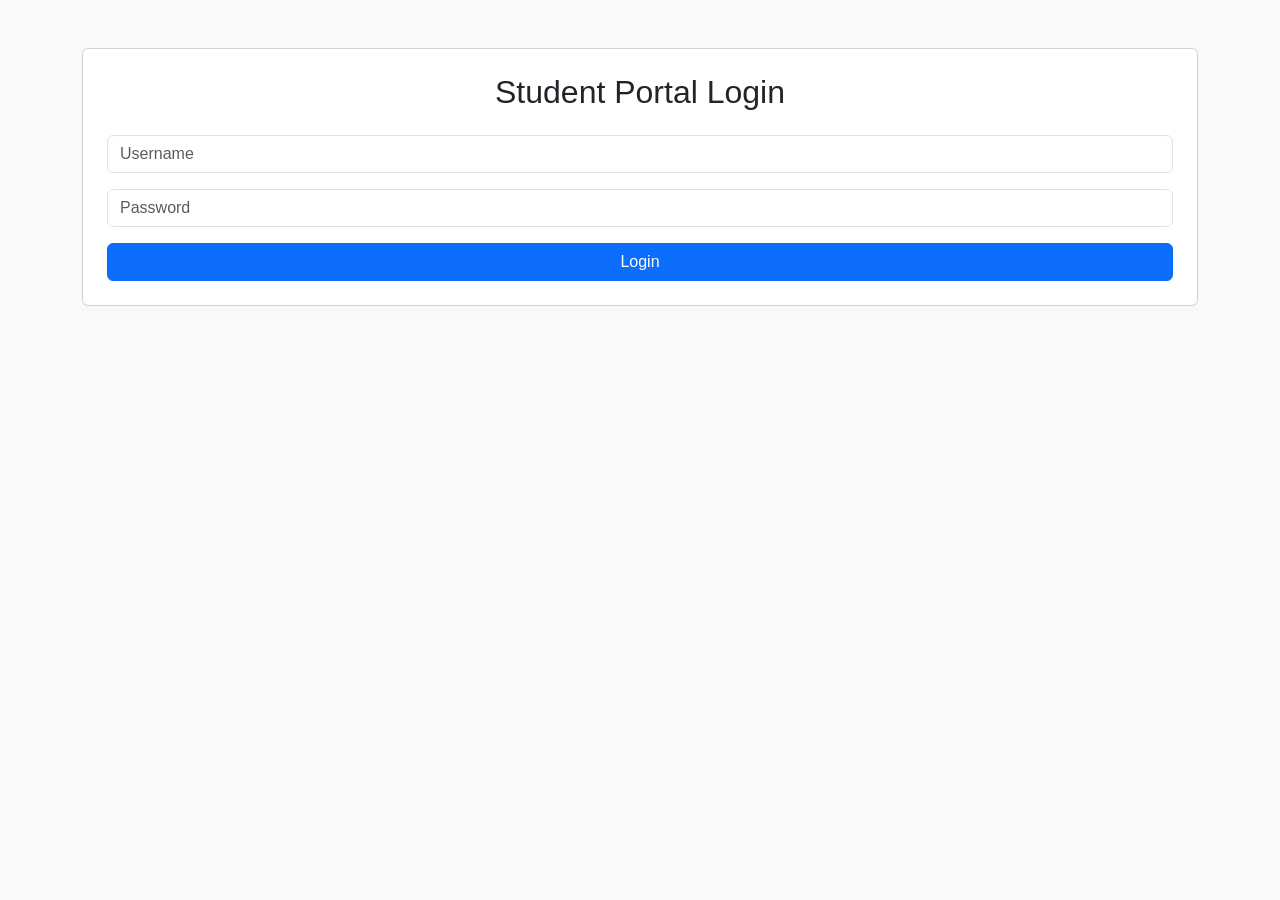
<file: index.html>
<!DOCTYPE html>
<html>
<head>
  <title>Login</title>
  <link href="https://cdn.jsdelivr.net/npm/bootstrap@5.3.7/dist/css/bootstrap.min.css" rel="stylesheet">
  <link rel="stylesheet" href="style.css">
</head>

<body class="bg-light">

<div class="container mt-5">
  <div class="card p-4">

    <h2 class="text-center">Student Portal Login</h2>

    <input class="form-control mt-3" type="text" placeholder="Username">
    <input class="form-control mt-3" type="password" placeholder="Password">

    <a href="dashboard.html" class="btn btn-primary mt-3 w-100">Login</a>

  </div>
</div>

</body>
</html>
</file>
<file: style.css>
body {
    font-family: 'Gill Sans', 'Gill Sans MT', Calibri, 'Trebuchet MS', sans-serif
}
</file>
